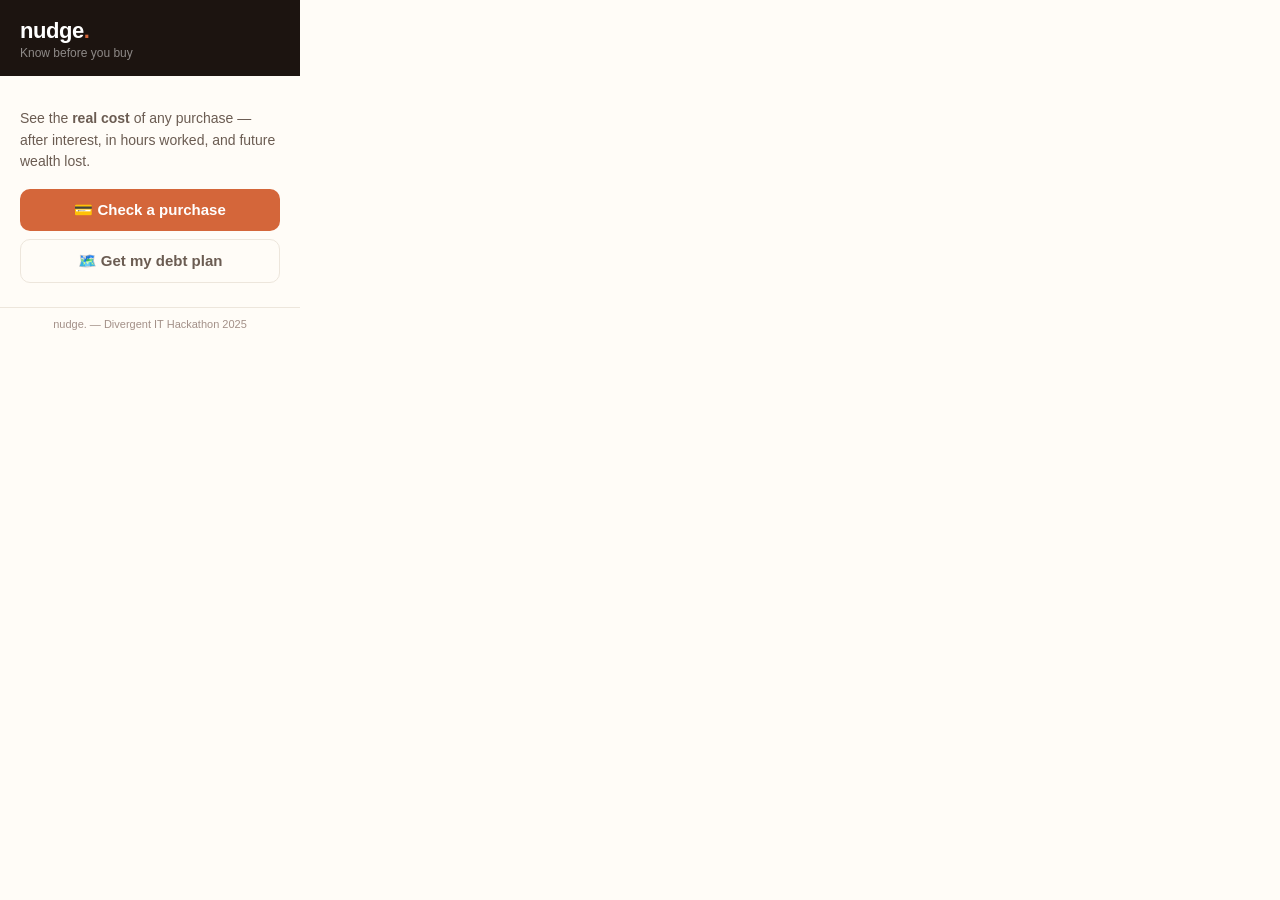
<file: popup.html>
<!DOCTYPE html>
<html lang="en">
<head>
  <meta charset="UTF-8">
  <title>Nudge</title>
  <style>
    * { box-sizing: border-box; margin: 0; padding: 0; }
    body {
      width: 300px;
      font-family: -apple-system, BlinkMacSystemFont, 'Segoe UI', sans-serif;
      background: #FFFCF7;
      color: #1C1410;
    }
    .popup-header { background: #1C1410; padding: 18px 20px 16px; }
    .popup-logo { font-size: 22px; font-weight: 700; color: white; letter-spacing: -0.02em; }
    .popup-logo span { color: #D4663A; }
    .popup-tagline { font-size: 12px; color: rgba(255,255,255,0.5); margin-top: 2px; }
    .popup-body { padding: 16px 20px; }
    .popup-desc { font-size: 14px; color: #6B5C52; line-height: 1.55; margin-bottom: 16px; }
    .popup-btn {
      display: block; width: 100%; background: #D4663A; color: white;
      border: none; border-radius: 10px; padding: 12px;
      font-size: 15px; font-weight: 600; cursor: pointer;
      font-family: inherit; text-align: center; margin-bottom: 8px;
      transition: background 0.15s ease;
    }
    .popup-btn:hover { background: #BF5A32; }
    .popup-btn-outline { background: none; border: 1.5px solid #EDE6DC; color: #6B5C52; }
    .popup-btn-outline:hover { background: #FFF7EE; border-color: #D4663A; color: #D4663A; }
    .popup-footer { border-top: 1px solid #EDE6DC; padding: 10px 20px; font-size: 11px; color: #A39088; text-align: center; }
    .opened-msg { font-size: 12px; color: #2D6A4F; background: #EBF5F0; border-radius: 8px; padding: 8px 12px; margin-top: 8px; display: none; text-align: center; }
    .saved-box { background: #EBF5F0; border-radius: 10px; padding: 14px; text-align: center; }
    .saved-label { font-size: 11px; color: #2D6A4F; font-weight: 600; margin-bottom: 4px; }
    .saved-amount { font-size: 26px; font-weight: 700; color: #2D6A4F; }
    .signed-out-box { background: #FFF7EE; border: 1px solid #EDE6DC; border-radius: 10px; padding: 12px; text-align: center; font-size: 13px; color: #6B5C52; }
    .signed-out-box a { color: #D4663A; font-weight: 600; text-decoration: none; }
    .wage-box { background: #FFF7EE; border: 1px solid #EDE6DC; border-radius: 10px; padding: 12px; margin-bottom: 16px; }
    .wage-box label { display:block; color:#6B5C52; font-size:12px; font-weight:600; margin-bottom:8px; }
    .wage-row { display:flex; gap:8px; }
    .wage-row input { min-width:0; flex:1; border:1px solid #D4C8BC; border-radius:8px; padding:8px; font:inherit; }
    .wage-row button { border:0; border-radius:8px; padding:8px 11px; background:#1C1410; color:white; font:inherit; font-size:12px; font-weight:600; cursor:pointer; }
  </style>
</head>
<body>
  <div class="popup-header">
    <div class="popup-logo">nudge<span>.</span></div>
    <div class="popup-tagline">Know before you buy</div>
  </div>
  <div class="popup-body">
    <div id="auth-section" style="margin-bottom:16px;"></div>
    <div id="wage-section"></div>
    <p class="popup-desc">
      See the <strong>real cost</strong> of any purchase — after interest, in hours worked, and future wealth lost.
    </p>
    <button class="popup-btn" id="btn-calc">💳 Check a purchase</button>
    <button class="popup-btn popup-btn-outline" id="btn-debt">🗺️ Get my debt plan</button>
    <div class="opened-msg" id="opened-msg">Opening nudge in a new tab ✓</div>
  </div>
  <div class="popup-footer">nudge. — Divergent IT Hackathon 2025</div>

  <script src="popup.js"></script>
</body>
</html>
</file>
